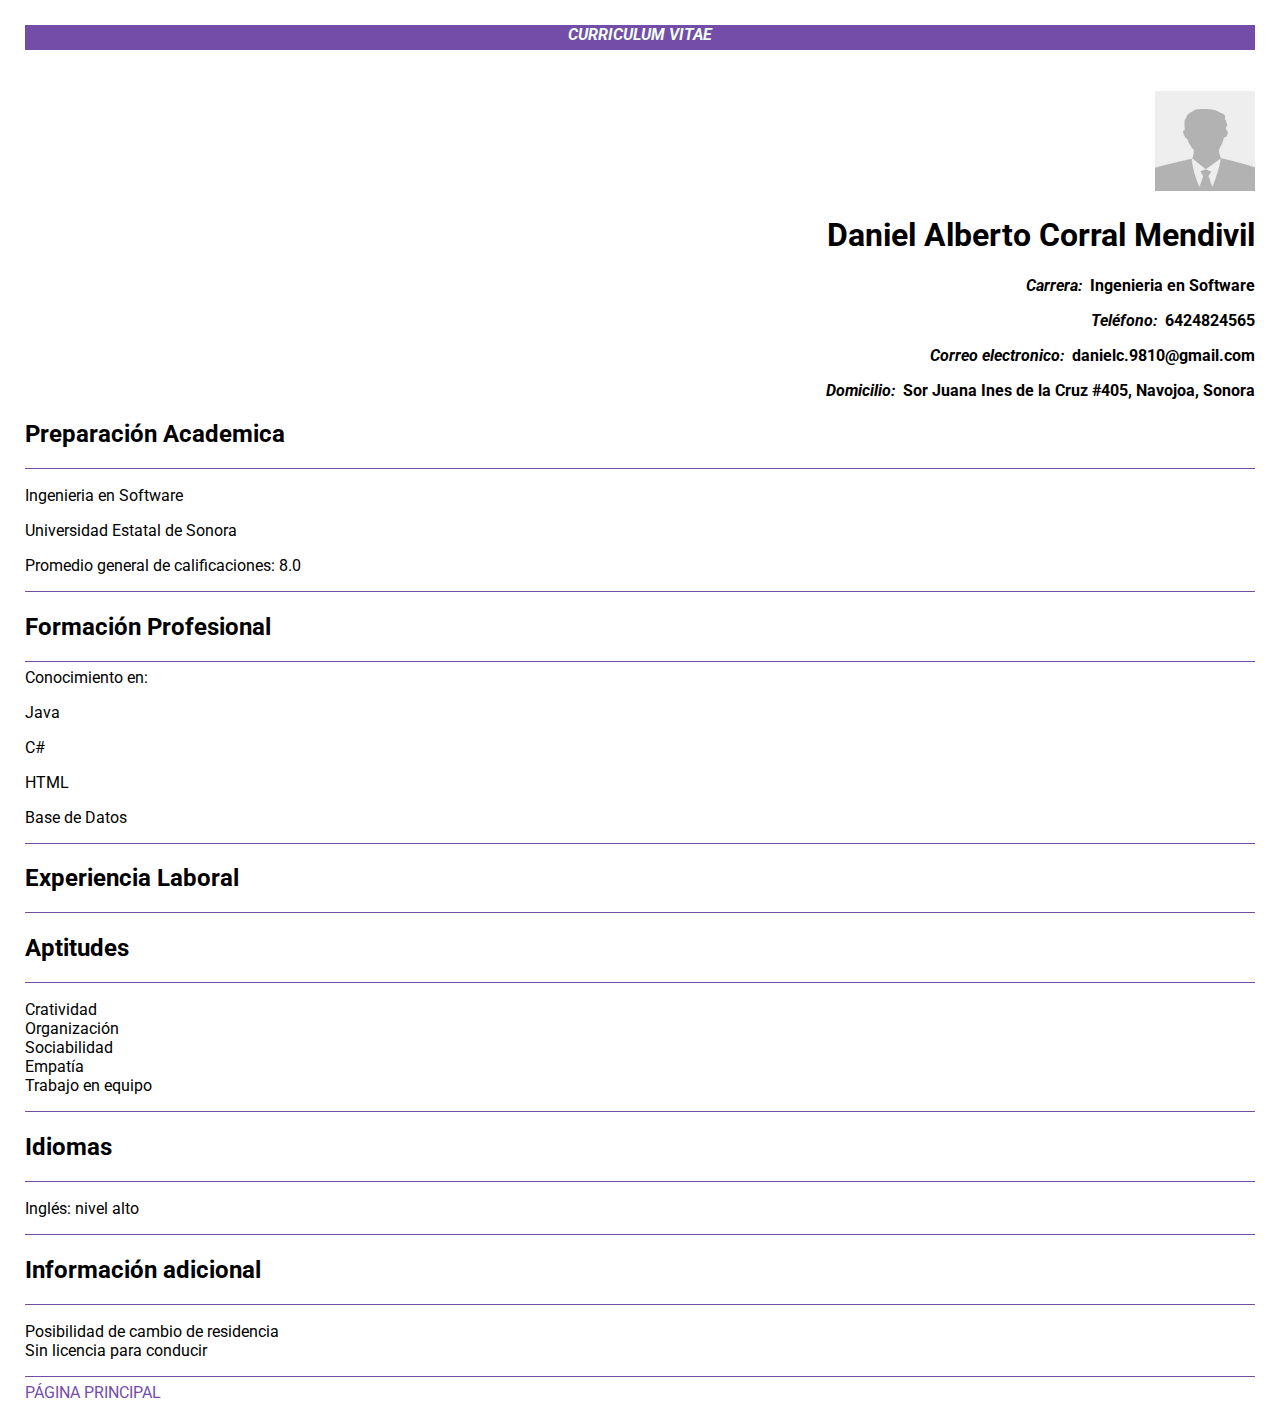
<file: Curriculum.html>
<!DOCTYPE html>
<html lang="en">
  <head>
    <meta charset="UTF-8" />
    <meta name="viewport" content="width=device-width, initial-scale=1.0" />
    <link rel="stylesheet" href="css/estilo%20c.css" />
    <meta name="viewport" content="width=device-width, user-scalable=no, initial-scale=1.0, maximum-scale=1.0, minimum-scale=1.0">
    <title>Curriculum</title>
</head>

<body>
    <header><strong> CURRICULUM VITAE</strong></header>

    <div id="datosp">
        <ul>
            <img src="img/imagen.jpg" alt="" />
            <h1>Daniel Alberto Corral Mendivil</h1>

            <p><strong><em>Carrera:</em>&nbsp; Ingenieria en Software</strong></p>
            <p><strong><em>Teléfono:</em>&nbsp; 6424824565</strong></p>
            <p><strong><em>Correo electronico:</em>&nbsp; danielc.9810@gmail.com</strong></p>
            <p><strong><em>Domicilio:</em>&nbsp; Sor Juana Ines de la Cruz #405, Navojoa,
                    Sonora</strong></p>
        </ul>
    </div>
    <h2>Preparación Academica</h2>
    <hr>
    <div>
        <ul>
            <p>Ingenieria en Software</p>
            <p>Universidad Estatal de Sonora</p>
            <p>Promedio general de calificaciones: 8.0</p>
        </ul>
    </div>
    <hr>
    <h2>Formación Profesional</h2>
    <hr>
    <div>
        Conocimiento en:
        <ul>
            <li>Java</li>
        </ul>
        <ul>
            <li>C#</li>
        </ul>
        <ul>
            <li>HTML</li>
        </ul>
        <ul>
            <li>Base de Datos</li>
        </ul>
    </div>
    <hr>
    <h2>Experiencia Laboral</h2>
    <div></div>
    <hr>
    <h2>Aptitudes</h2>
    <hr>
    <div>
        <ul>
            <li>Cratividad</li>
            <li>Organización</li>
            <li>Sociabilidad</li>
            <li>Empatía</li>
            <li>Trabajo en equipo</li>
        </ul>
    </div>
    <hr>
    <h2>Idiomas</h2>
    <hr>
    <div>
        <ul>
            <li>Inglés: nivel alto</li>
        </ul>
    </div>
    <hr>
    <h2>Información adicional</h2>
    <hr>
    <div>
        <ul>
            <li>Posibilidad de cambio de residencia</li>
            <li>Sin licencia para conducir</li>
        </ul>
    </div>
    <hr>
    <footer><a href="index.html">PÁGINA PRINCIPAL</a></footer>
</body></html>
</file>
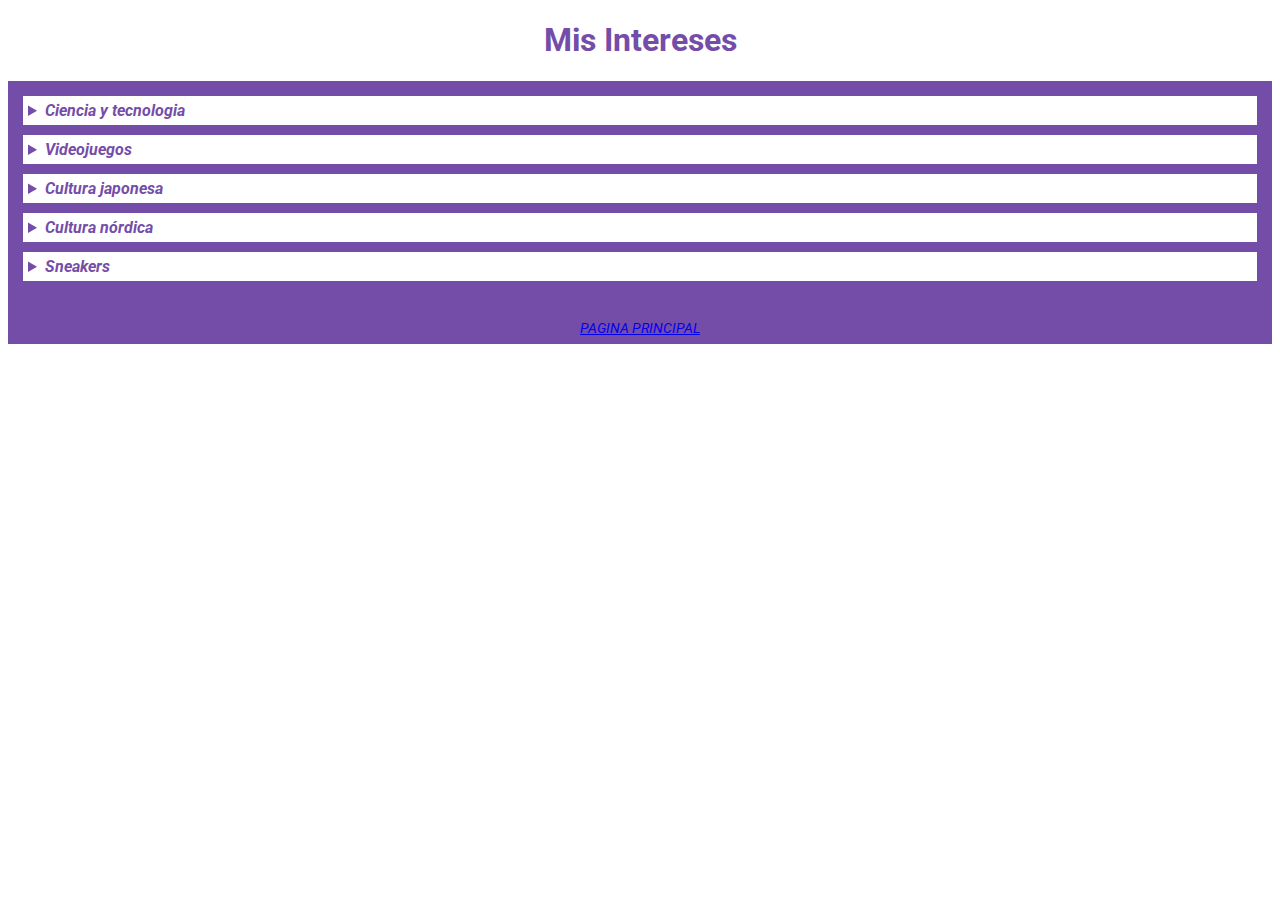
<file: intereses.html>
<!DOCTYPE html>
<html lang="en">
<head>
    <meta charset="UTF-8">
    <title>Mis Intereses</title>
    <link rel="stylesheet" href="css/info.css">
    <meta name="viewport" content="width=device-width, user-scalable=no, initial-scale=1.0, maximum-scale=1.0, minimum-scale=1.0">
</head>

<body>
    <h1>Mis Intereses</h1>

    <article class="all-browsers">

        <article class="browser">
            <details>
                <summary>Ciencia y tecnologia</summary>
                <p>Me interesan mucho los temas sobre el espacio y sobre los humanos aumentados. </p>
                <figure>
                    <img src="img/IA.jpg" alt="">
                    <figcaption>Ciencia y tecnologia</figcaption>
                </figure>
            </details>

        </article>
        <article class="browser">
            <details>
                <summary>Videojuegos</summary>
                <p>Mis videojuegos favoritos son:</p>
                <ul>
                    <li>The Legend of Zelda</li>
                </ul>
                <ul>
                    <li>Fable</li>
                </ul>
                <ul>
                    <li>Final Fantasy</li>
                </ul>
                <ul>
                    <li>Call of Duty</li>
                </ul>
                <ul>
                    <li>Fallout</li>
                </ul>

                <figure>
                    <img src="img/controller.png" alt="">
                    <figcaption>Videojuegos</figcaption>
                </figure>
            </details>

        </article>
        <article class="browser">
            <details>
                <summary>Cultura japonesa</summary>
                <p>En general me gusta toda la cultura japonesa incluida su mitología,<br> ya que me llama mucho la atención la manera en la que representaban a los demonios,<br>deidades o los <a href="https://es.wikipedia.org/wiki/Y%C5%8Dkai#:~:text=Y%C5%8Dkai%20(%E5%A6%96%E6%80%AA%20lit.,como%20los%20Kappa%20y%20Tengu." target="_blank">yokais.</a> </p>
                <figure>
                    <img src="img/Tengu.jpg" alt="">
                    <figcaption>Tengu, Guardián de la Montaña</figcaption>
                </figure>
            </details>

        </article>

        <article class="browser">
            <details>
                <summary>Cultura nórdica</summary>
                <p>En especial me gusta mucho su mitología</p>
                <figure>
                    <img src="img/vikingos.jpg" alt="">
                    <figcaption>Funeral vikingo</figcaption>
                </figure>
            </details>

        </article>

        <article class="browser">
            <details>
                <summary>Sneakers</summary>
                <p>Soy fan de los sneakers desde que era un niño <br>mis marcas favoritas son Nike y Adidas, <br>actualmente tengo una pequeña colección de sneakers <br>de 23 pares de tenis o sneakers.</p>
                <figure>
                    <img src="img/jordan.jpeg" alt="">
                    <figcaption>Air Jordan 3 Retro Tinker, actualmente mis favoritos en mi colección</figcaption>
                </figure>
            </details>

        </article>

    </article>

    <footer>
        <p><br>
            <a href="index.html">PAGINA PRINCIPAL</a></p>
    </footer>

</body></html>
</file>
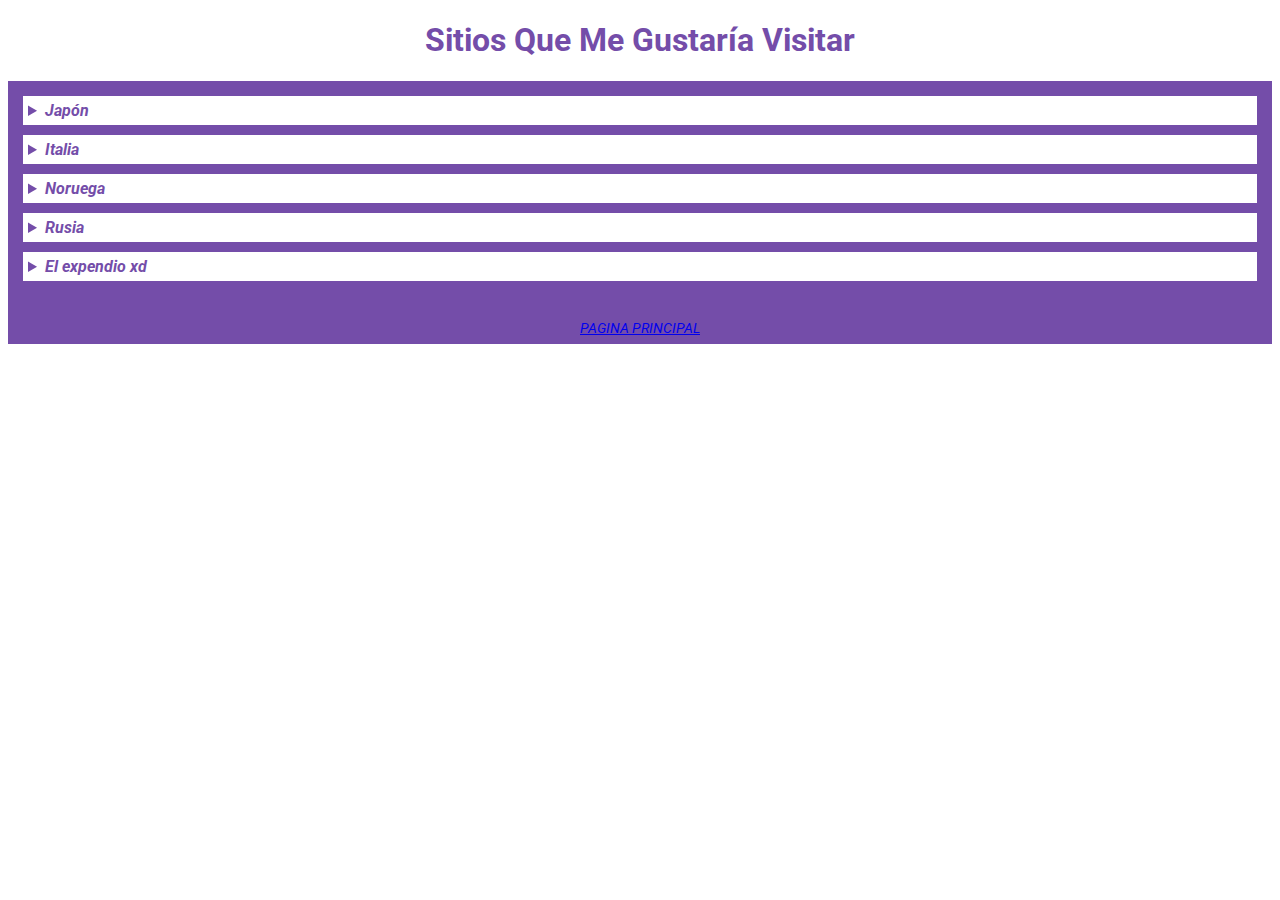
<file: sitios.html>
<!DOCTYPE html>
<html lang="en">
<head>
    <meta charset="UTF-8">
    <title> Sitios</title>
    <meta name="viewport" content="width=device-width, user-scalable=no, initial-scale=1.0, maximum-scale=1.0, minimum-scale=1.0">
    <link rel="stylesheet" href="css/info.css">
</head>

<body>
    <h1>Sitios Que Me Gustaría Visitar</h1>
    <article class="all-browsers">
        <article class="browser">
            <details>
                <summary>Japón</summary>
                <figure>
                    <img src="img/tokyo.jpg" alt="">
                    <figcaption>Tokio, Japón</figcaption>
                </figure>
            </details>
        </article>
        <article class="browser">
            <details>
                <summary>Italia</summary>
                <figure>
                    <img src="img/italia.jpg" alt="">
                    <figcaption>Venecia, Italia</figcaption>
                </figure>
            </details>
        </article>
        <article class="browser">
           <details>
                <summary>Noruega</summary>
                <figure>
                    <img src="img/noruega.jpg" alt="">
                    <figcaption>Flam, Noruega</figcaption>
                </figure>
            </details>
        </article>
        <article class="browser">
            <details>
                <summary>Rusia</summary>
                <figure>
                    <img src="img/rusia.jpg" alt="">
                    <figcaption>San Petersburgo</figcaption>
                </figure>
            </details>
        </article>
        <article class="browser">
            <details>
                <summary>El expendio xd</summary>
                <figure>
                    <img src="img/tecate%20six.jpg" alt="">
                    <figcaption>Tecate Six</figcaption>
                </figure>
            </details>
        </article>
    </article>
    <footer>
        <p><br>
            <a href="index.html">PAGINA PRINCIPAL</a></p>
    </footer>
</body></html>
</file>
<file: css/info.css>
@import url('https://fonts.googleapis.com/css?family=Roboto');
body{
    font-family: 'Roboto', sans-serif;      
}

h1{
    color: #744da9;
    text-align: center
}

.all-browsers {
  
  margin: 0;
  padding: 5px;
  background-color: #744da9;
}

.all-browsers > h1, .browser {
    
  margin: 10px;
  padding: 5px;
}

.browser {
  background: white;
}

.browser > h2, p {
  margin: 4px;
  font-size: 90%;
}

footer {
  text-align: center;
  padding: 3px;
  background-color: #744da9;
}

figure {
    border: thin #c0c0c0 solid;
    display: flex;
    flex-flow: column;
    padding: 5px;
    max-width: 220px;
    margin: auto;
}

img {
    max-width: 220px;
    max-height: 150px;
}

figcaption {
    background-color: #222;
    color: #fff;
    font-family: 'Roboto', sans-serif;
    font: italic smaller sans-serif;
    padding: 3px;
    text-align: center;
}

summary{
    color: #744da9;
    font-family: 'Roboto', sans-serif;
    font-style: italic;
    font-weight:bold;
}


p {
    font-family: 'Roboto', sans-serif;
    font-style: italic;
}

ul,li{
    font-family: 'Roboto', sans-serif;
    font-style: italic;;
   list-style: circle;
    color:#744da9;
}
</file>
